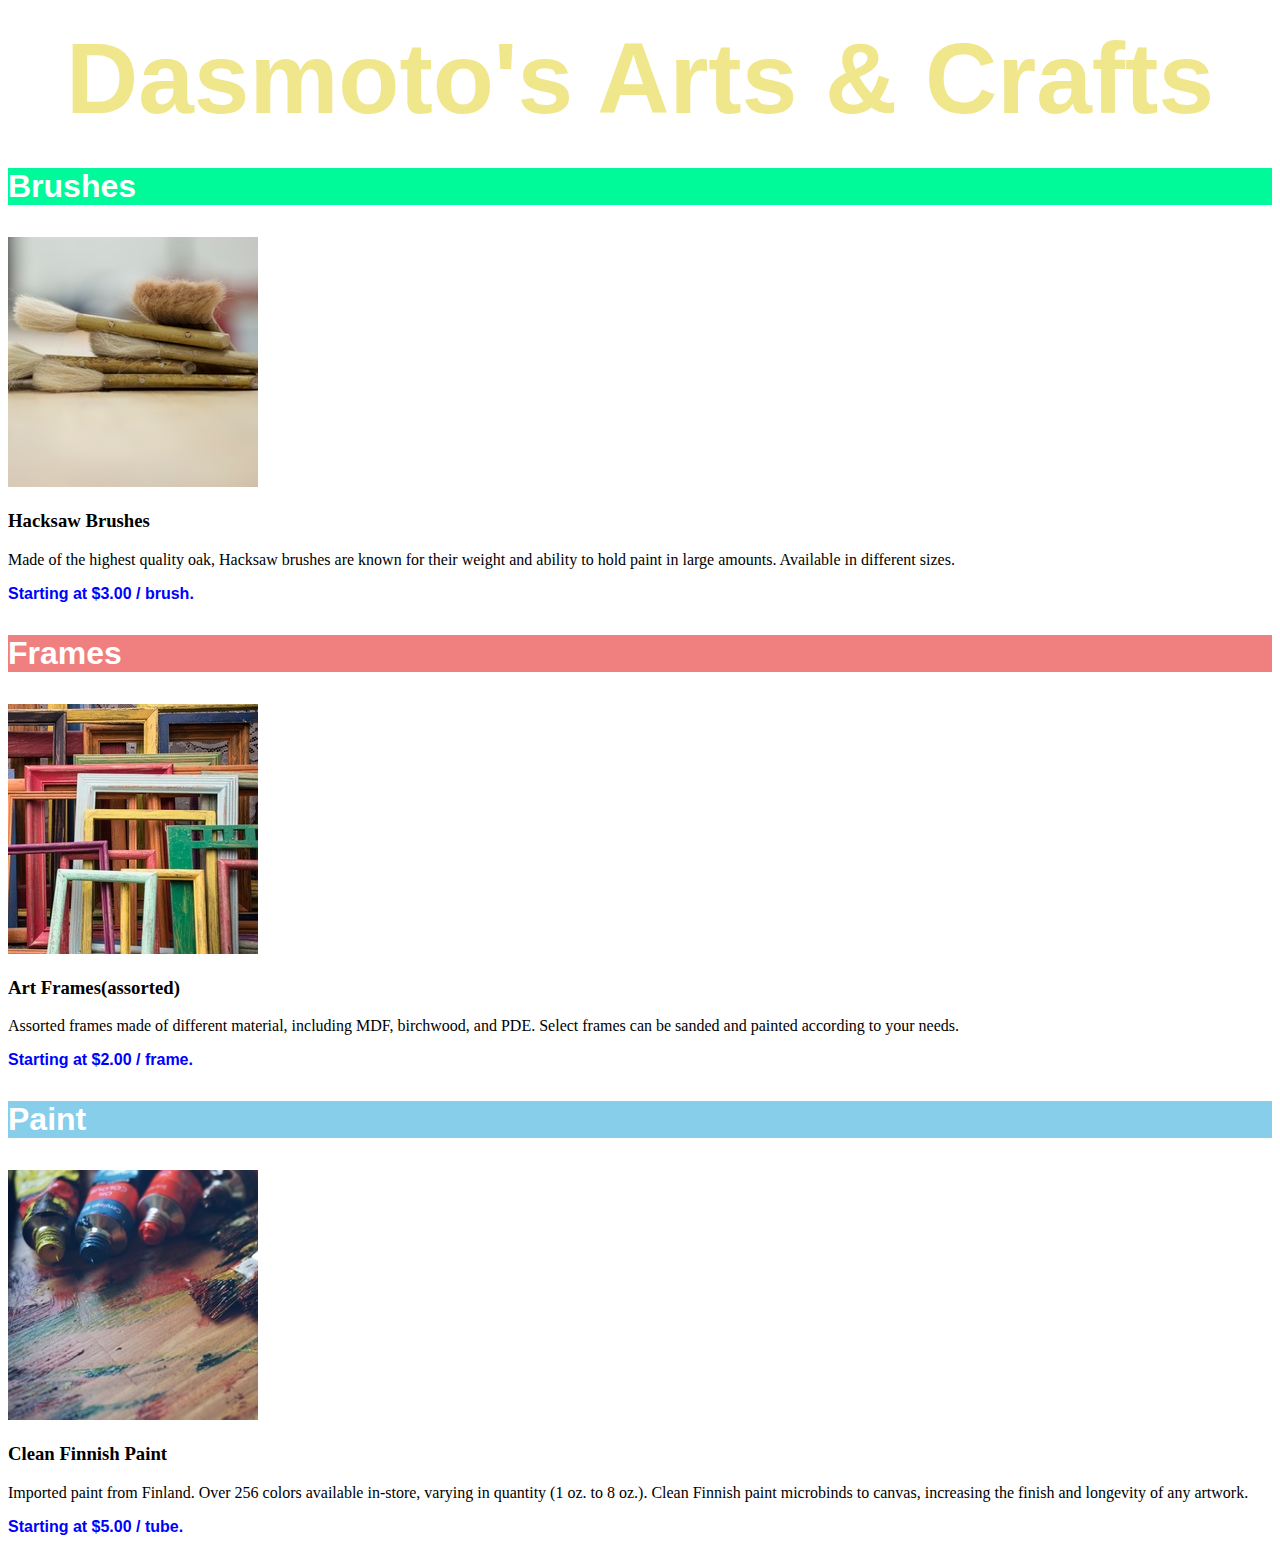
<file: Dasmoto's Arts & Crafts/index.html>
<!DOCTYPE html>
<html>
<head>
	<title>Dasmoto's Arts &amp; Crafts</title>
	<link rel="stylesheet" type="text/css" href="./A&CResources/CSS/style.css">
</head>
<body>
	<h1> <div class="header"> Dasmoto's Arts &amp; Crafts</h1>
	<h3 class="brush font"> Brushes </h3> 
		<img src="./A&CResources/Images/hacksaw.jpeg">
		<h3>Hacksaw Brushes</h3>
		<p>Made of the highest quality oak, Hacksaw brushes are known for their weight and ability to hold paint in large amounts. Available in different sizes.<div class="price">Starting at $3.00 / brush.</div></p>


	<h3 class="frame font"> Frames </h3> 
		<img src="./A&CResources/Images/frames.jpeg">
		<h3>Art Frames(assorted)</h3>
		<p>Assorted frames made of different material, including MDF, birchwood, and PDE. Select frames can be sanded and painted according to your needs.<div class="price">Starting at $2.00 / frame.</div></p>


	<h3 class="paint font"> Paint </h3> 
		<img src="./A&CResources/Images/finnish.jpeg">
		<h3>Clean Finnish Paint</h3>
		<p>Imported paint from Finland. Over 256 colors available in-store, varying in quantity (1 oz. to 8 oz.). Clean Finnish paint microbinds to canvas, increasing the finish and longevity of any artwork.<div class="price">Starting at $5.00 / tube.</div></p>

</body>
</html>
</file>
<file: Dasmoto's Arts & Crafts/A&CResources/CSS/style.css>
.header {
	font-family: Helvetica;
	font-size: 100px;
	font-weight: bold;
	color: khaki;
	text-align: center;
	background-image: url("https://s3.amazonaws.com/codecademy-content/courses/freelance-1/unit-2/pattern.jpeg");
}

.brush {
	background-color: mediumspringgreen
}

.frame {
	background-color: lightcoral
}

.paint {
	background-color: skyblue;

}

.font {
	font-family: Helvetica;
	font-size: 32px;
	font-weight: bold;
	color: white;
}

.price {
	font-family: Helvetica;
	font-weight: bold;
	color: blue;
}
</file>
